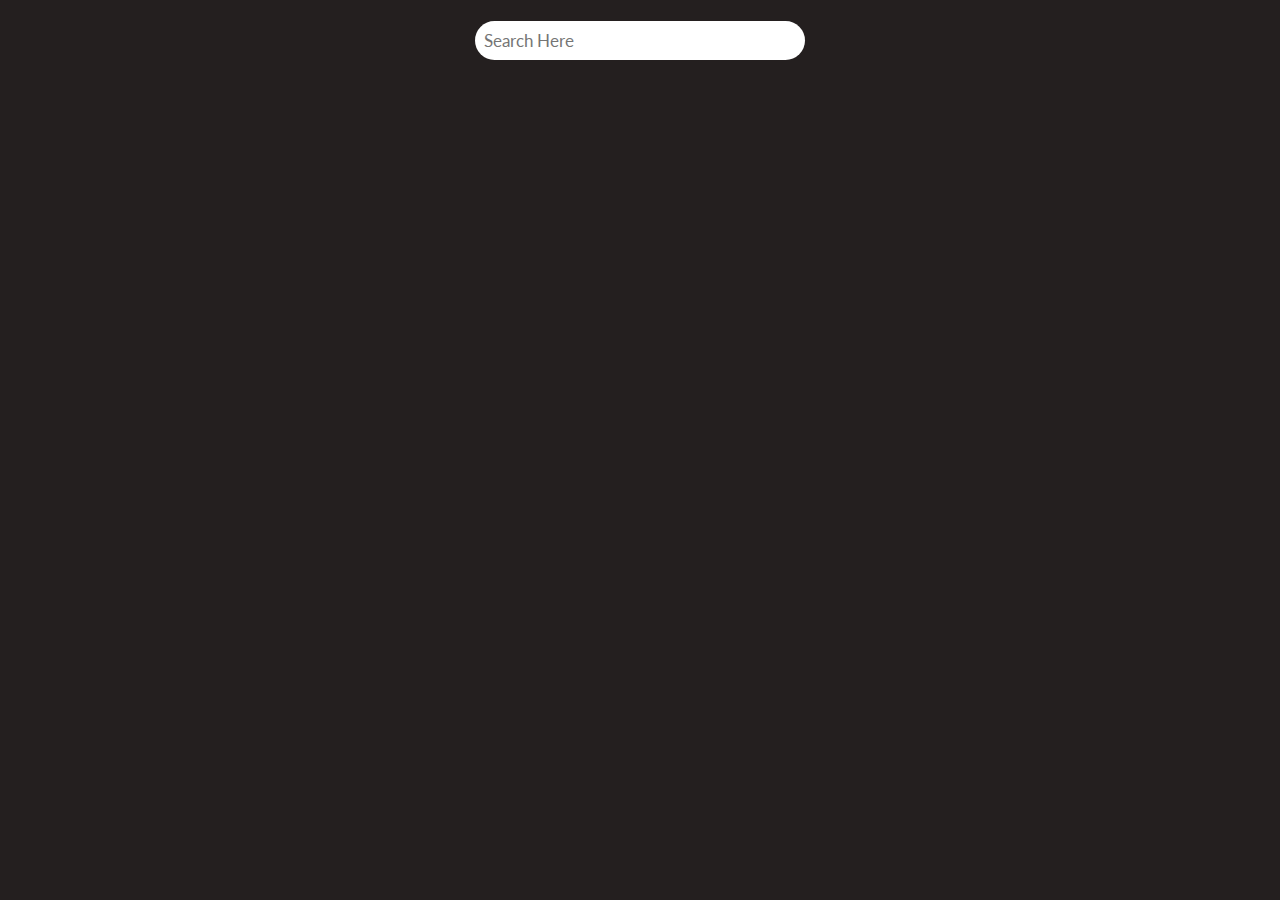
<file: movie-app/index.html>
<!DOCTYPE html>
<html lang="en">
<head>
    <meta charset="UTF-8">
    <meta http-equiv="X-UA-Compatible" content="IE=edge">
    <meta name="viewport" content="width=device-width, initial-scale=1.0">
    <title>movie app</title>
<link rel="stylesheet" href="custom.css">
</head>
<body>
    <div id="main">
        <div id="header">
            <input type="search" id="search-box" placeholder="Search Here">
        </div>
        <div class="row" id="movie-box">
            
    </div>
    </div>


    <script src="app.js"></script>
</body>
</html>
</file>
<file: movie-app/custom.css>
@import url('https://fonts.googleapis.com/css2?family=Lato:ital,wght@0,300;1,300&display=swap');

*{
    margin:0;
    padding: 0;
    box-sizing: border-box;
    font-family: 'Lato', sans-serif;
}
#main{
    width: 100%;
    min-height: 100vh;
    background-color: rgb(36, 31, 31);
}
#header{
    width: 90vw;
    display: flex;
    justify-content: center;
    align-items: center;
    height: 80px;
    max-width: 1100px;
    margin: auto;
}
#search-box{
    width: 30%;
    padding: 9px;
    border-radius: 25px;
    border: none;
    font-size: 17px;
    outline: none;
    min-width: 300px;
}
@media screen and (max-width:588px) {
    #search-box{
       min-width: 260px;
    }
}

#movie-box{
    width: 100%;
    min-height: auto;
    display: flex;
    flex-wrap: wrap;
    justify-content: center;
    align-items: center;
}
.box{
    position: relative;
    min-width: 20%;
    margin: 30px;
}
.box img{
    width: 100%;
    height: 350px;
    border-radius: 7px;
    box-shadow: 0 0 10px #166d72;
}
.overlay{
    position: absolute;
    bottom: 0%;
    cursor: pointer;
    padding: 8px;
    background-color: white;
    border-radius: 11px;
    box-shadow: 0 0 5px greenyellow;
     display: none;
    }

#title{
    display: flex;
    width: 100%;
    justify-content: space-between;
}
#title h2{
    font-size: 25px;
    font-weight: bold;
}
#title span{
    color: orange;
    font-size: 20px;
}
h3{
    margin: 5px 0px;
    font-size: 20px;
}
.box:hover .overlay{
display: block;
}
p{
    text-align: justify;
}
</file>
